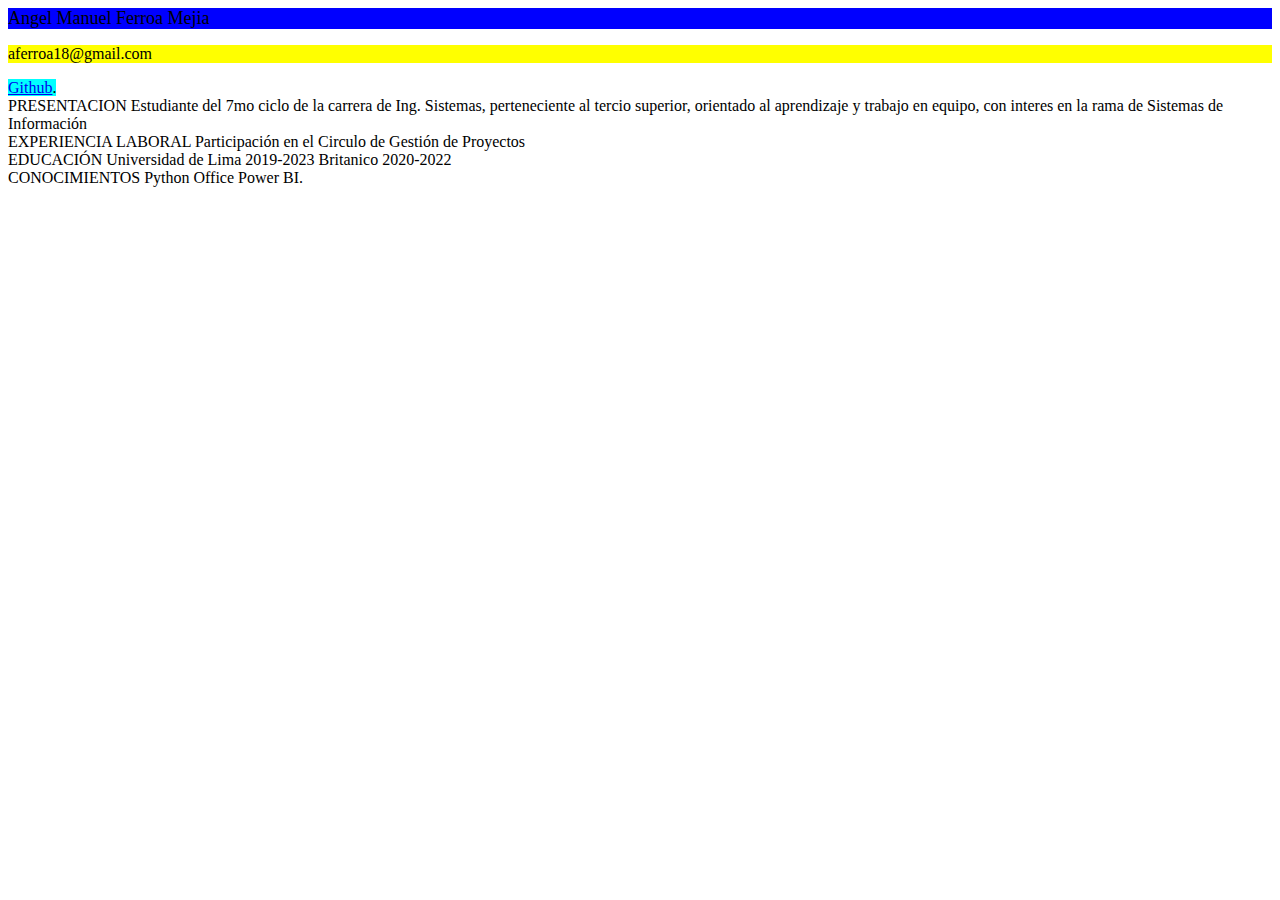
<file: index.html>
<html> 
<head>
    <link href="/estilo.css" rel="stylesheet" type="text/css"/>
</head>
    <body>
        <div id="nombre">
            Angel Manuel Ferroa Mejia
        </div>
        <p id="email">
            aferroa18@gmail.com
        </p>
        <p1 id="github">
            <a href=”https://github.com/restvo/”>Github</a>.
        </p1>
        <div id="presentacion">
            PRESENTACION
            Estudiante del 7mo ciclo de la carrera de Ing. Sistemas, perteneciente al tercio superior,
            orientado al aprendizaje y trabajo en equipo, con interes en la rama de Sistemas de Información
        </div>
        <div id="exp_laboral">
            EXPERIENCIA LABORAL
            Participación en el Circulo de Gestión de Proyectos
        </div>
        <div id="info_academica">
            EDUCACIÓN
            Universidad de Lima
            2019-2023
            Britanico 
            2020-2022
        </div>
        <div id="conocimiento">
            CONOCIMIENTOS
            Python
            Office
            Power BI.
        </div>
    </body> 
</html>
</file>
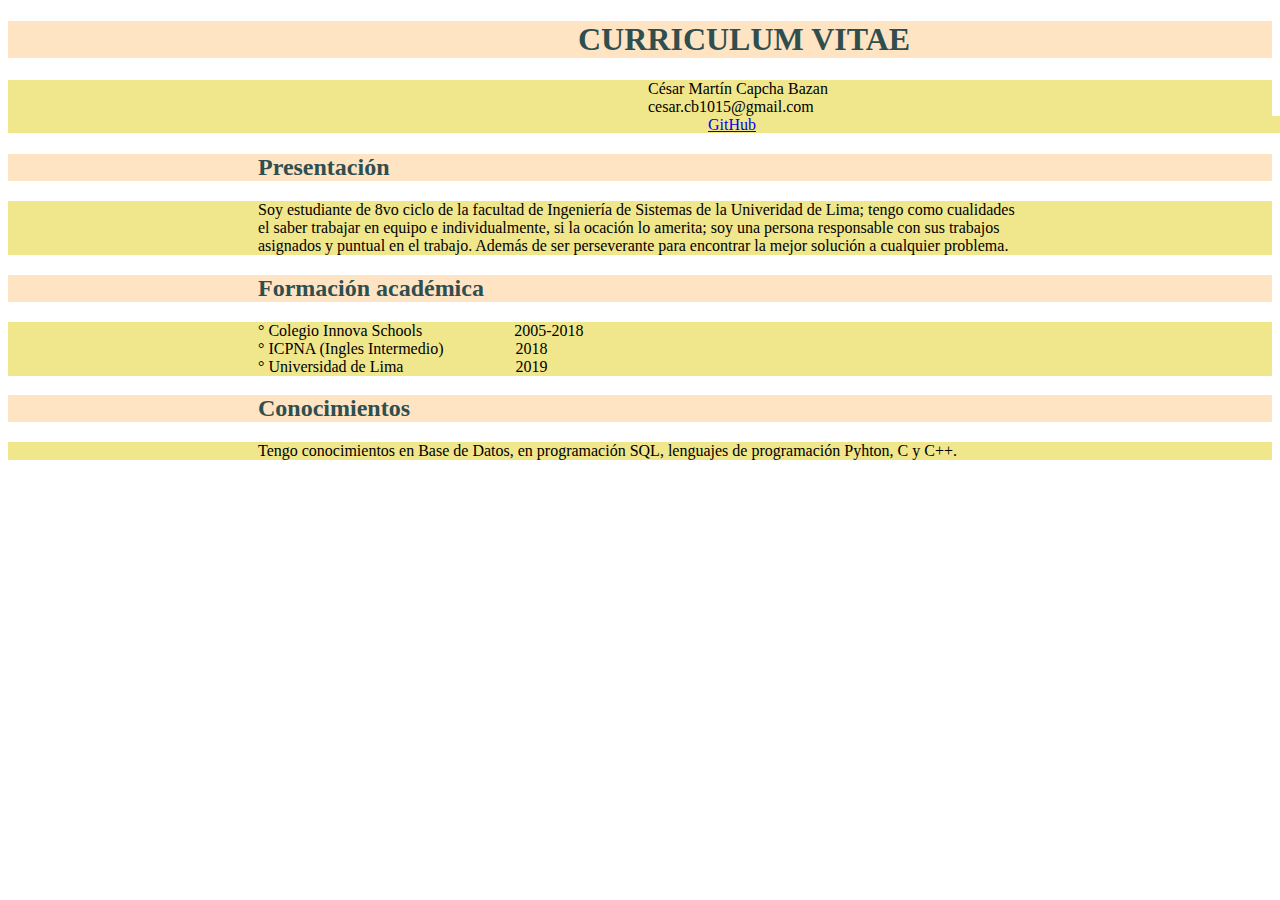
<file: cv_20192536.html>
<!DOCTYPE html>
<html>
    <head>
        <link href="./cv_20192536_estilo.css" rel ="stylesheet" type="text/css"/>
    </head>
    <body>
        <h1>CURRICULUM VITAE</h1>
        <div id="info">
            César Martín Capcha Bazan
            <br>cesar.cb1015@gmail.com<br/>
        </div>
        <a href="https://github.com/cmcb15"> GitHub </a>
        
        <h2>Presentación</h2>
        <p>            
            Soy estudiante de 8vo ciclo de la facultad de Ingeniería de Sistemas de la Univeridad de Lima; 
            tengo como cualidades el saber trabajar en equipo e individualmente, si la ocación lo amerita;
            soy una persona responsable con sus trabajos asignados y puntual en el trabajo. Además de ser 
            perseverante para encontrar la mejor solución a cualquier problema.
        </p>
        <h2>Formación académica</h2>
        <p>   
            <ul>
                <il><span>° Colegio Innova Schools</span>
                    &nbsp;&nbsp;&nbsp;&nbsp;&nbsp;&nbsp;&nbsp;&nbsp;&nbsp;&nbsp;
                    &nbsp;&nbsp;&nbsp;&nbsp;&nbsp;&nbsp;&nbsp;&nbsp;&nbsp;&nbsp;</il>
                <span>2005-2018</span>
                <br><il><span>° ICPNA (Ingles Intermedio)</span></il>
                    &nbsp;&nbsp;&nbsp;&nbsp;&nbsp;&nbsp;&nbsp;&nbsp;
                    &nbsp;&nbsp;&nbsp;&nbsp;&nbsp;&nbsp;&nbsp;</il>
                <span>2018</span><br/>
                <il><span>° Universidad de Lima</span></il>
                    &nbsp;&nbsp;&nbsp;&nbsp;&nbsp;&nbsp;&nbsp;&nbsp;&nbsp;&nbsp;&nbsp;&nbsp;&nbsp;&nbsp;&nbsp;&nbsp;&nbsp;&nbsp;&nbsp;&nbsp;&nbsp;&nbsp;&nbsp;&nbsp;&nbsp;&nbsp;</il>
                <span>2019</span>
            </ul>            
        </p>
        <h2>Conocimientos</h2>
        <p>
            Tengo conocimientos en Base de Datos, en programación SQL, lenguajes de programación Pyhton, C y C++.
        </p>
    </body>
</html>
</file>
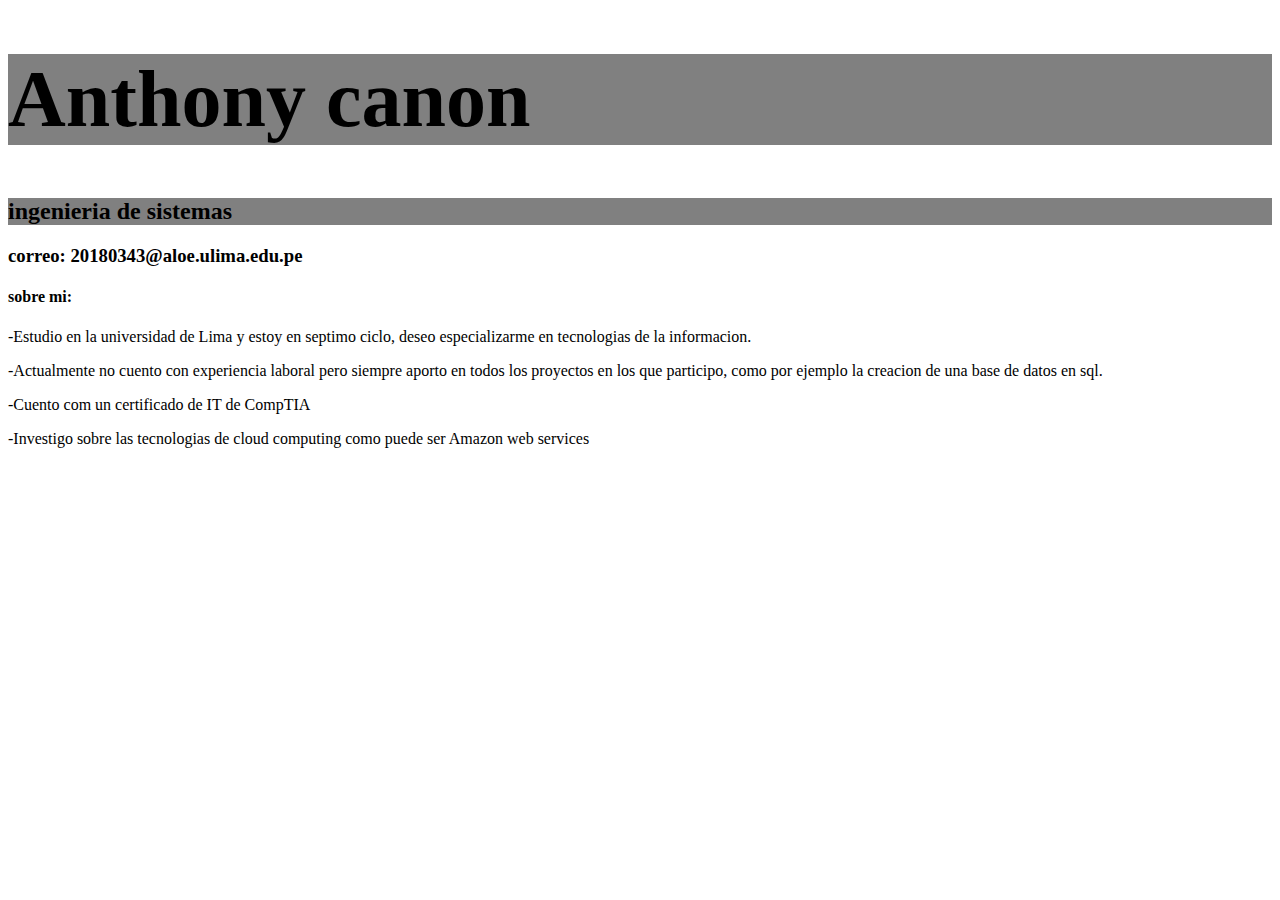
<file: cv_canon.html>
<!DOCTYPE html>
<html lang="en">
<head>
    <link href="./estilo-canon.css" 
        rel="stylesheet" type="text/css"  />
    <title>Document</title>
</head>
<body>
    <h1>Anthony canon</h1>
    <h2>ingenieria de sistemas</h2>
    <h3>correo: 20180343@aloe.ulima.edu.pe</h3>
    <h4>sobre mi:</h4>
    <p>
        -Estudio en la universidad de Lima y estoy en septimo ciclo, deseo especializarme 
        en tecnologias de la informacion.</p>
        <p></p>
        -Actualmente no cuento con experiencia laboral pero siempre aporto en todos los proyectos en los que participo,
        como por ejemplo la creacion de una base de  datos en sql.
        <p>

        -Cuento com un certificado de IT de CompTIA</p>
        -Investigo sobre las tecnologias de cloud computing como puede ser Amazon web services

    </p>
</body>
</html>
</file>
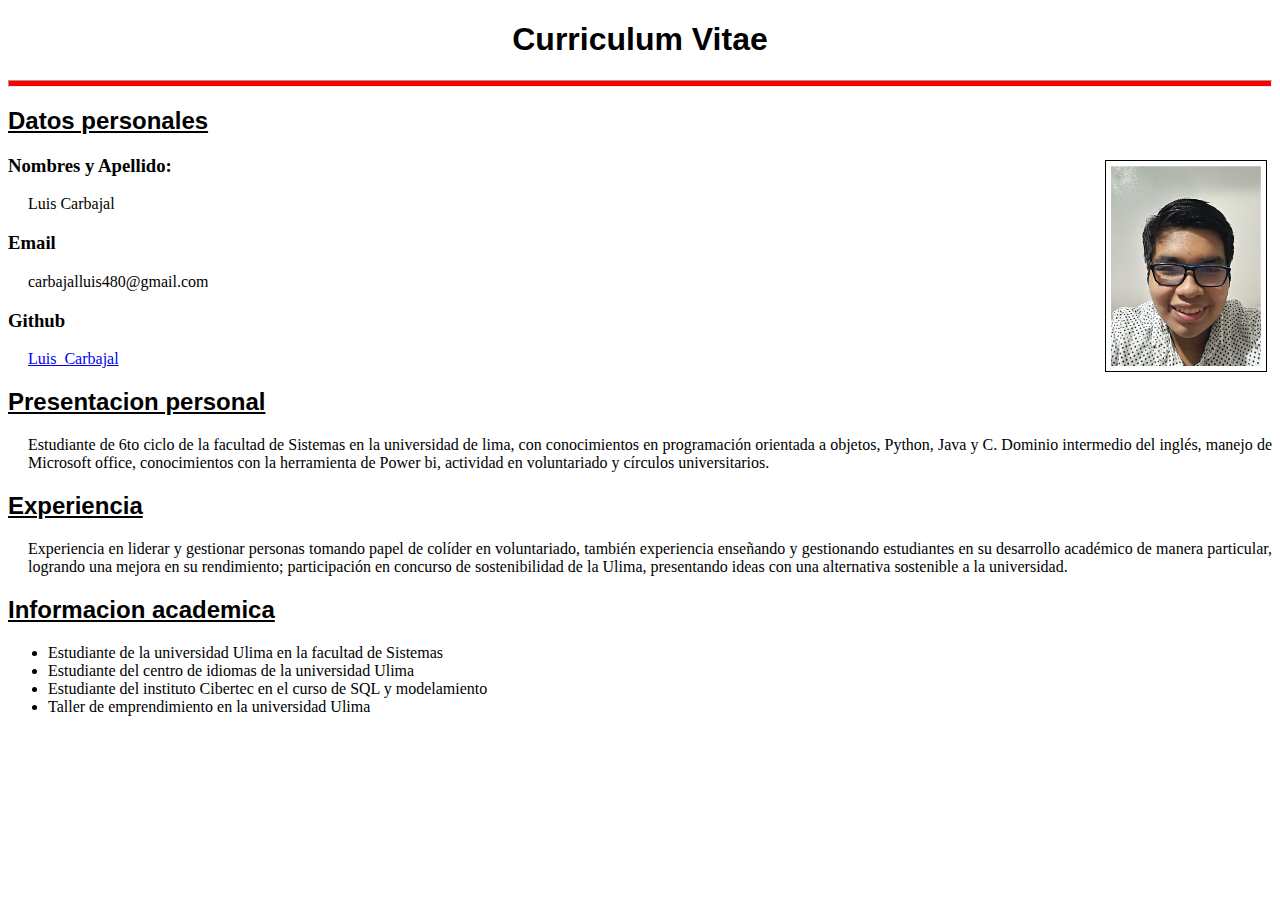
<file: CV_GRUPO/cv_Luis.html>
<!DOCTYPE html>
<html lang="en">
  <head>
    <meta charset="UTF-8" />
    <meta http-equiv="X-UA-Compatible" content="IE=edge" />
    <meta name="viewport" content="width=device-width, initial-scale=1.0" />
    <link rel="stylesheet" href="style.css">
    <title>Curriculum</title>
  </head>
  <body>
    <h1>Curriculum Vitae</h1><hr>
    <h2>Datos personales</h2>
    <img src="FOTO.png" alt="Foto">
    <h3>Nombres y Apellido:</h3>
    <p>Luis Carbajal</p>
    <h3>Email</h3>
    <p>carbajalluis480@gmail.com</p>
    <h3>Github</h3>
    <a href="https://github.com/Lucho20193905" target="_blank">Luis_Carbajal</a>
    <h2>Presentacion personal</h2>
    <p>
      Estudiante de 6to ciclo de la facultad de Sistemas en la universidad de
      lima, con conocimientos en programación orientada a objetos, Python, Java
      y C. Dominio intermedio del inglés, manejo de Microsoft office,
      conocimientos con la herramienta de Power bi, actividad en voluntariado y
      círculos universitarios.
    </p>
    <h2>Experiencia</h2>
    <p>
      Experiencia en liderar y gestionar personas tomando papel de colíder en
      voluntariado, también experiencia enseñando y gestionando estudiantes en
      su desarrollo académico de manera particular, logrando una mejora en su
      rendimiento; participación en concurso de sostenibilidad de la Ulima,
      presentando ideas con una alternativa sostenible a la universidad.
    </p>
    <h2>Informacion academica</h2>
    <ul>
      <li>Estudiante de la universidad Ulima en la facultad de Sistemas
      <li>Estudiante del centro de idiomas de la universidad Ulima</li>
      <li>Estudiante del instituto Cibertec en el curso de SQL y modelamiento</li>
      <li>Taller de emprendimiento en la universidad Ulima</li>
      </li>
    </ul>
  </body>
</html>
</file>
<file: estilo.css>
#nombre{
    font-size: large;
    background-color: blue;
}
#email{
    background-color: yellow;
}
#github{
    background-color: aqua;
}
</file>
<file: cv_20192536_estilo.css>
h1{
    background-color: bisque;
    color:darkslategrey;
    font-size: xx-large;
    padding-left: 570px;
}
h2{
    color:darkslategrey;
    background-color: bisque;
    padding-left: 250px;
}
#info{
    padding-left: 640px;
    background-color:khaki;
}
a{
    padding-left: 700px;
    background-color: khaki;
    padding-right: 772px;
}
p{
    background-color: khaki;
    padding-left: 250px;
    padding-right: 250px;
}
ul{
    background-color: khaki;
    padding-left: 250px;
}
</file>
<file: estilo-canon.css>
h1 {
    background-color: gray;
    font-size: 5em;
}
h2 {
    background-color: gray;
}

p { text-align: justify ;

}
</file>
<file: CV_GRUPO/style.css>
h1{
    text-align:center;
    font-family: Arial, Helvetica, sans-serif;
}
h2{
    text-decoration: underline;
    font-family: Arial, Helvetica, sans-serif;
}
h3{
    font-family: 'Times New Roman', Times, serif;
}
hr{
    background-color: red;
    height: 5px;
}
p{
    text-align: justify;
    margin-left: 20px;
    font-family: 'Times New Roman', Times, serif;
}
a{
    margin-left: 20px;
}
a:visited{
    color: blue;
}
img{
    padding: 5px;
    margin: 5px;
    border: 1px solid ;
    float: right ;
    width: 150px;
}
</file>
